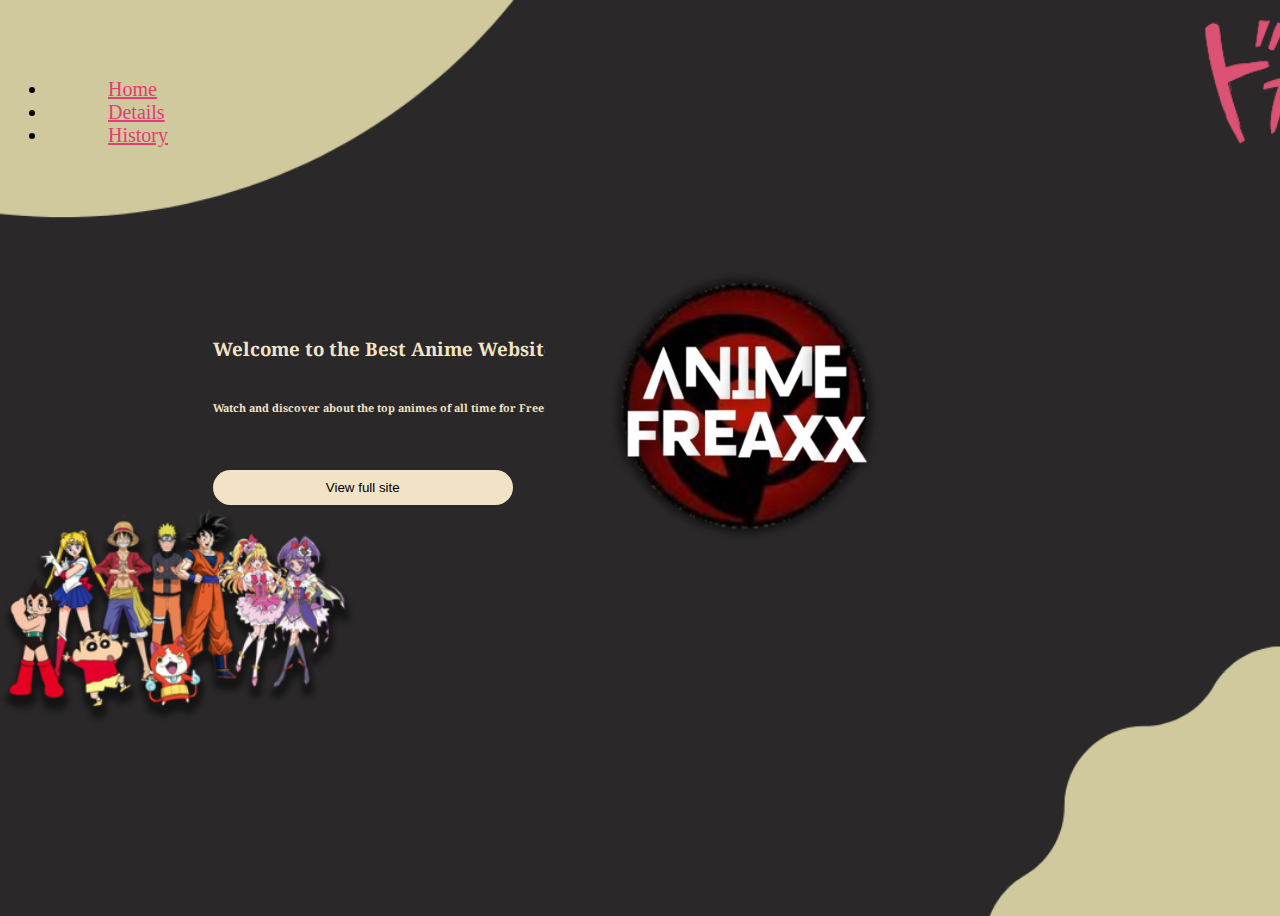
<file: index.html>
<!doctype html>
<html lang="en">
<head>
  <title>Title</title>
  <!-- Required meta tags -->
  <meta charset="utf-8">
  <meta name="viewport" content="width=device-width, initial-scale=1, shrink-to-fit=no">
  <!-- Bootstrap CSS v5.2.1 -->
  <link href="https://cdn.jsdelivr.net/npm/bootstrap@5.2.1/dist/css/bootstrap.min.css" rel="stylesheet"
    integrity="sha384-iYQeCzEYFbKjA/T2uDLTpkwGzCiq6soy8tYaI1GyVh/UjpbCx/TYkiZhlZB6+fzT" crossorigin="anonymous">
  <link rel="stylesheet" href="style1.css">
  <link rel="preconnect" href="https://fonts.googleapis.com">
    <link rel="preconnect" href="https://fonts.gstatic.com" crossorigin>
    <link href="https://fonts.googleapis.com/css2?family=Noto+Serif:wght@600&display=swap" rel="stylesheet">
    <link rel="stylesheet" href="https://cdnjs.cloudflare.com/ajax/libs/font-awesome/6.4.0/css/all.min.css" integrity="sha512-iecdLmaskl7CVkqkXNQ/ZH/XLlvWZOJyj7Yy7tcenmpD1ypASozpmT/E0iPtmFIB46ZmdtAc9eNBvH0H/ZpiBw==" crossorigin="anonymous" referrerpolicy="no-referrer" />
</head>
<body style="background-color: #2a2829;">
  <header>
    <nav class="navbar navbar-expand-lg bg-body-tertiary">
        <div class="container-fluid">
          <div class="collapse navbar-collapse" id="navbarNav">
            <ul class="navbar-nav">
              <li class="nav-item">
                <a class="nav-link active" aria-current="page" style="color: #e23d75;" href="./index1.html" >Home</a>
              </li>
              <li class="nav-item">
                <a class="nav-link" href="#" style="color: #e23d75;">Details</a>
              </li>
              <li class="nav-item">
                <a class="nav-link" href="#" style="color: #e23d75;">History</a>
              </li>
            </ul>
          </div>
        </div>
      </nav>   
    </header>  
    <main>
        <div class="contents">
            <div class="container">
                <h3 class="conatainer-elements">
                   Welcome to the Best Anime Website of all time
                </h3>
                <h6 class="conatainer-elements">
                     Watch and discover about the top animes of all time for Free!!
                </h6>
                <a href="./index1.html" >
                <button class="conatainer-elements">
                    View full site
                    <i class="fa-solid fa-arrow-right"></i>
                </button>
                </a>
            </div>
            <div>
            <video autoplay="autoplay" muted loop class="video-ani" >
                <source src="animation.mp4" type="video/mp4">
            </video> 
            </div>
        </div>
    </main>
</body>
</html>
</file>
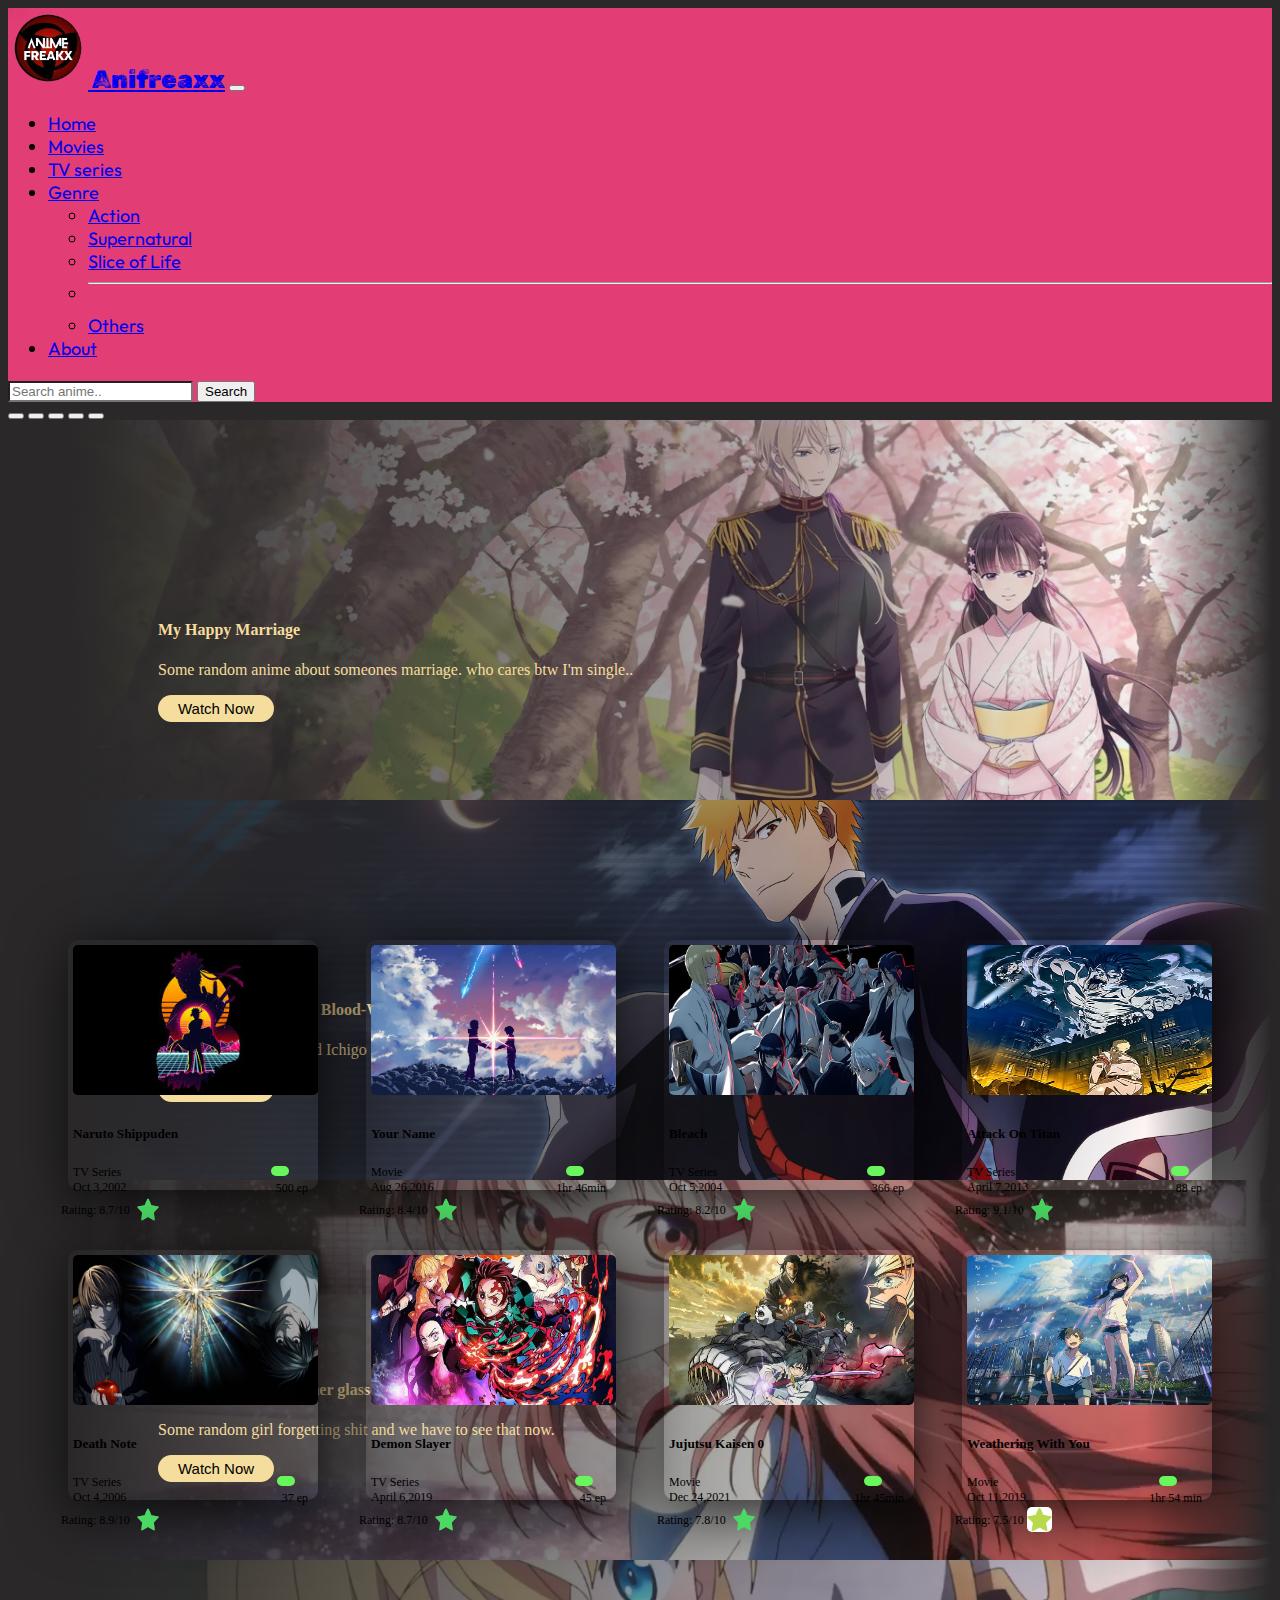
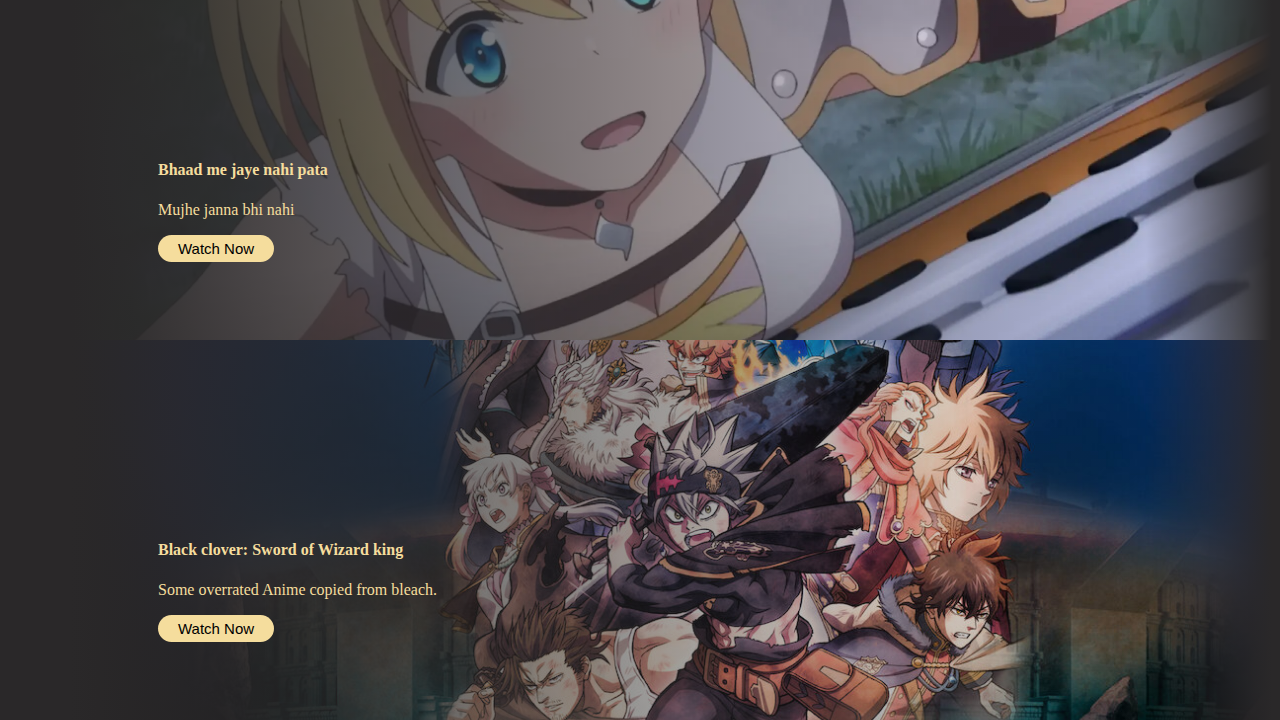
<file: anime.html>
<!doctype html>
<html lang="en">

<head>
  <title>Title</title>
  <!-- Required meta tags -->
  <meta charset="utf-8">
  <meta name="viewport" content="width=device-width, initial-scale=1, shrink-to-fit=no">
  <!-- Bootstrap CSS v5.2.1 -->
  <link href="https://cdn.jsdelivr.net/npm/bootstrap@5.2.1/dist/css/bootstrap.min.css" rel="stylesheet"
    integrity="sha384-iYQeCzEYFbKjA/T2uDLTpkwGzCiq6soy8tYaI1GyVh/UjpbCx/TYkiZhlZB6+fzT" crossorigin="anonymous">
  <link rel="stylesheet" href="style.css">
  <link rel="preconnect" href="https://fonts.googleapis.com">
  <link rel="preconnect" href="https://fonts.gstatic.com" crossorigin>
  <link href="https://fonts.googleapis.com/css2?family=Open+Sans&family=Poppins&family=Rubik+Dirt&display=swap" rel="stylesheet">
  <link rel="preconnect" href="https://fonts.googleapis.com">
  <link rel="preconnect" href="https://fonts.gstatic.com" crossorigin>
  <link href="https://fonts.googleapis.com/css2?family=Outfit&display=swap" rel="stylesheet">
  <link rel="stylesheet" href="https://cdnjs.cloudflare.com/ajax/libs/font-awesome/6.4.0/css/all.min.css" integrity="sha512-iecdLmaskl7CVkqkXNQ/ZH/XLlvWZOJyj7Yy7tcenmpD1ypASozpmT/E0iPtmFIB46ZmdtAc9eNBvH0H/ZpiBw==" crossorigin="anonymous" referrerpolicy="no-referrer" />
</head>

<body style="background-color: #2a2829;">
  <header>
    <nav class="navbar navbar-expand-lg navbar-light " style="background-color: #e23d75;">
        <div class="container-fluid">
          <a class="navbar-brand" href="#">
            <img src="./logo.png" style="height: 80px; width: 80px; margin: 0px10px;">
            Anifreaxx</a>
          <button class="navbar-toggler" type="button" data-bs-toggle="collapse" data-bs-target="#navbarSupportedContent" aria-controls="navbarSupportedContent" aria-expanded="false" aria-label="Toggle navigation">
            <span class="navbar-toggler-icon"></span>
          </button>
          <div class="collapse navbar-collapse" id="navbarSupportedContent">
            <ul class="navbar-nav me-auto mb-2 mb-lg-0">
              <li class="nav-item">
                <a class="nav-link active" aria-current="page" href="#">Home</a>
              </li>
              <li class="nav-item">
                <a class="nav-link" href="#">Movies</a>
              </li>
              <li class="nav-item">
                <a class="nav-link" href="#">TV series</a>
              </li>
              <li class="nav-item dropdown">
                <a class="nav-link dropdown-toggle" href="#" id="navbarDropdown" role="button" data-bs-toggle="dropdown" aria-expanded="false">
                  Genre
                </a>
                <ul class="dropdown-menu" aria-labelledby="navbarDropdown">
                  <li><a class="dropdown-item" href="#">Action</a></li>
                  <li><a class="dropdown-item" href="#">Supernatural</a></li>
                  <li><a class="dropdown-item" href="#">Slice of Life</a></li>
                  <li><hr class="dropdown-divider"></li>
                  <li><a class="dropdown-item" href="#">Others</a></li>
                </ul>
              </li>
              <li class="nav-item">
                <a class="nav-link" href="#" tabindex="-1" aria-disabled="true">About</a>
              </li>
            </ul>
            <form class="d-flex">
              <input class="form-control me-2" type="search" placeholder="Search anime.." aria-label="Search">
              <button class="btn btn-outline-success" type="submit">Search</button>
            </form>
          </div>
        </div>
      </nav>
    </header>
  <main>
    <div id="carouselExampleCaptions" class="carousel slide" data-bs-ride="carousel">
      <div class="carousel-indicators">
        <button type="button" data-bs-target="#carouselExampleCaptions" data-bs-slide-to="0" class="active" aria-current="true" aria-label="Slide 1"></button>
        <button type="button" data-bs-target="#carouselExampleCaptions" data-bs-slide-to="1" aria-label="Slide 2"></button>
        <button type="button" data-bs-target="#carouselExampleCaptions" data-bs-slide-to="2" aria-label="Slide 3"></button>
        <button type="button" data-bs-target="#carouselExampleCaptions" data-bs-slide-to="3" aria-label="Slide 4"></button>
        <button type="button" data-bs-target="#carouselExampleCaptions" data-bs-slide-to="4" aria-label="Slide 5"></button>
      </div>
      <div class="carousel-inner">
        <div class="carousel-item active">
          <div class="overlay-image" style="background-image: url(./page1.jpg);">
          </div>
          <div class="carousel-content">
            <h4>My Happy Marriage</h4>
            <p>Some random anime about someones marriage. who cares btw I'm single..</p>
            <button class="carousel-button">
              Watch Now
              <i class="fa-regular fa-circle-play"></i>
            </button>
          </div>
        </div>
        <div class="carousel-item">
          <div class="overlay-image" style="background-image: url(./page2.jpg);"></div>
          <div class="carousel-content">
            <h4>Bleach: Thousand Year Blood-War</h4>
            <p>Some random guy named Ichigo kurosagi, yelling Bankai.....</p> 
            <button class="carousel-button">
              Watch Now
              <i class="fa-regular fa-circle-play"></i>
            </button>
          </div>
        </div>
        <div class="carousel-item">
          <div class="overlay-image" style="background-image: url(./page3.jpg);"></div>
          <div class="carousel-content">
            <h4>The Girl I like Forgot her glasses</h4>
            <p>Some random girl forgetting shit and we have to see that now.</p>
            <button class="carousel-button">
              Watch Now
              <i class="fa-regular fa-circle-play"></i>
            </button>
          </div>
        </div>
        <div class="carousel-item">
          <div class="overlay-image" style="background-image: url(./page4.jpg);"></div>
          <div class="carousel-content">
            <h4>Bhaad me jaye nahi pata</h4>
            <p>Mujhe janna bhi nahi</p>
            <button class="carousel-button">
              Watch Now
              <i class="fa-regular fa-circle-play"></i>
            </button>
          </div>
        </div>
        <div class="carousel-item">
          <div class="overlay-image" style="background-image: url(./page5.jpg);"></div>
          <div class="carousel-content">
            <h4>Black clover: Sword of Wizard king</h4>
            <p>Some overrated Anime copied from bleach.</p>
            <button class="carousel-button">
              Watch Now
              <i class="fa-regular fa-circle-play"></i>
            </button>
          </div>
        </div>
      </div>
      <button class="carousel-control-prev" type="button" data-bs-target="#carouselExampleCaptions" data-bs-slide="prev">
        <span class="carousel-control-prev-icon" aria-hidden="true"></span>
        <span class="visually-hidden">Previous</span>
      </button>
      <button class="carousel-control-next" type="button" data-bs-target="#carouselExampleCaptions" data-bs-slide="next">
        <span class="carousel-control-next-icon" aria-hidden="true"></span>
        <span class="visually-hidden">Next</span>
      </button>
    </div>
    <h4 style="padding: 50px 0px 0px 60px; color: #f2e3c6;">Top Animes</h4>
    <div class="cards">
        <div class="card" >
        <img src="./naruto.jpeg">    
        <h5 style="padding-left: 5px;">Naruto Shippuden</h5>
        <p>TV Series</p>
        <p>Oct 3,2002</p>
        <div class="container">
          <div class="left">
            <p>Rating: 8.7/10</p>
            <img src="./star.png">
          </div>        
          <div class="right">
            <a href="https://aniwatch.to/watch/naruto-shippuden-355" target="_blank">
              <button class="card-button" style="margin-left: 0px;">
               <i class="fa-solid fa-play fa-lg"></i>
              </button>
            </a>
            <p>500 ep</p>
          </div>
        </div>
      </div>
      <div class="card">
        <img src="./yn.png" >
        <h5 style="padding-left: 5px;">Your Name</h5>
        <p>Movie</p>
        <p>Aug 26,2016</p>
        <div class="container">
          <div class="left">
            <p>Rating: 8.4/10</p>
            <img src="./star.png">
          </div>
          <div class="right">
            <a href="https://aniwatch.to/watch/your-name-10?ep=57910" target="_blank">
              <button class="card-button">
               <i class="fa-solid fa-play fa-lg"></i>
              </button>
            </a>
            <p>1hr 46min</p>
          </div>
        </div>
      </div>
      <div class="card">
        <img src="./bleach.jpg" >
        <h5 style="padding-left: 5px;">Bleach</h5>
        <p>TV Series</p>
        <p>Oct 5,2004</p>
        <div class="container">
          <div class="left">
            <p>Rating: 8.2/10</p>
            <img src=".\star.png">
          </div>
          <div class="right">
            <a href="https://aniwatch.to/watch/bleach-806?ep=13793" target="_blank">
              <button class="card-button" style="margin-left: 0px;">
               <i class="fa-solid fa-play fa-lg"></i>
              </button>
            </a>
            <p>366 ep</p>
          </div>
        </div>
      </div>
      
      <div class="card">
        <img src="./aot.jpg" >
        <h5 style="padding-left: 5px;">Attack On Titan</h5>
        <p>TV Series</p>
        <p>April 7,2013</p>
        <div class="container">
          <div class="left">
            <p>Rating: 9.1/10</p>
            <img src="./star.png">
          </div>
          <div class="right">
            <a href="https://aniwatch.to/watch/attack-on-titan-112?ep=3303" target="_blank">
              <button class="card-button" style="margin-left: 0px;">
               <i class="fa-solid fa-play fa-lg"></i>
              </button>
            </a>
            <p>88 ep</p>
          </div>
        </div>
      </div>
      
    </div>
    <div class="cards2">
      <div class="card">
        <img src="./deathnote.jpg" >
        <h5 style="padding-left: 5px;">Death Note</h5>
        <p>TV Series</p>
        <p>Oct 4,2006</p>
        <div class="container">
          <div class="left">
            <p>Rating: 8.9/10</p>
            <img src=".\star.png">
          </div>
          <div class="right">
            <a href="https://aniwatch.to/watch/death-note-60?ep=1464" target="_blank">
              <button class="card-button" style="margin-left: 0px;">
               <i class="fa-solid fa-play fa-lg"></i>
              </button>
            </a>
            <p>37 ep</p>
          </div>
        </div>
      </div>
      <div class="card">
        <img src="./demonslayer.jpg" >
        <h5 style="padding-left: 5px;">Demon Slayer</h5>
        <p>TV Series</p>
        <p>April 6,2019</p>
        <div class="container">
          <div class="left">
            <p>Rating: 8.7/10</p>
            <img src=".\star.png">
          </div>
          <div class="right">
            <a href="https://aniwatch.to/watch/demon-slayer-kimetsu-no-yaiba-47?ep=1279" target="_blank">
              <button class="card-button" style="margin-left: 0px;">
               <i class="fa-solid fa-play fa-lg"></i>
              </button>
            </a>
            <p>45 ep</p>
          </div>
        </div>
      </div>
      </a>
      <div class="card">
        <img src="./jjks.jpg" >
        <h5 style="padding-left: 5px;">Jujutsu Kaisen 0</h5> 
        <p>Movie</p>
        <p>Dec 24,2021</p>
        <div class="container">
          <div class="left">
            <p>Rating: 7.8/10</p>
            <img src=".\star.png">
          </div>
          <div class="right">
            <a href="https://aniwatch.to/watch/jujutsu-kaisen-0-movie-17763?ep=90016" target="_blank">
              <button class="card-button">
               <i class="fa-solid fa-play fa-lg"></i>
              </button>
            </a>
            <p>1hr 45min</p>
          </div>
        </div> 
      </div>
      <div class="card">
        <img src="./wwy.jpg" >
        <h5 style="padding-left: 5px;">Weathering With You</h5>
        <p>Movie</p>
        <p>Oct 11,2019</p>
        <div class="container">
          <div class="left">
            <p>Rating: 7.5/10</p>
            <img src=".\ys.jpg" style="width: 25px;">
          </div>
          <div class="right">
            <a href="https://aniwatch.to/watch/weathering-with-you-111?ep=71785" target="_blank">
              <button class="card-button">
               <i class="fa-solid fa-play fa-lg"></i>
              </button>
            </a>
            <p>1hr 54 min</p>
          </div>
        </div>
      </div>
      </a>
      
    </div>
    
  </main>
  <footer>
    <!-- place footer here -->
  </footer>
  <!-- Bootstrap JavaScript Libraries -->
  <script src="https://cdn.jsdelivr.net/npm/@popperjs/core@2.11.6/dist/umd/popper.min.js"
    integrity="sha384-oBqDVmMz9ATKxIep9tiCxS/Z9fNfEXiDAYTujMAeBAsjFuCZSmKbSSUnQlmh/jp3" crossorigin="anonymous">
  </script>

  <script src="https://cdn.jsdelivr.net/npm/bootstrap@5.2.1/dist/js/bootstrap.min.js"
    integrity="sha384-7VPbUDkoPSGFnVtYi0QogXtr74QeVeeIs99Qfg5YCF+TidwNdjvaKZX19NZ/e6oz" crossorigin="anonymous">
  </script>
</body>

</html>
</file>
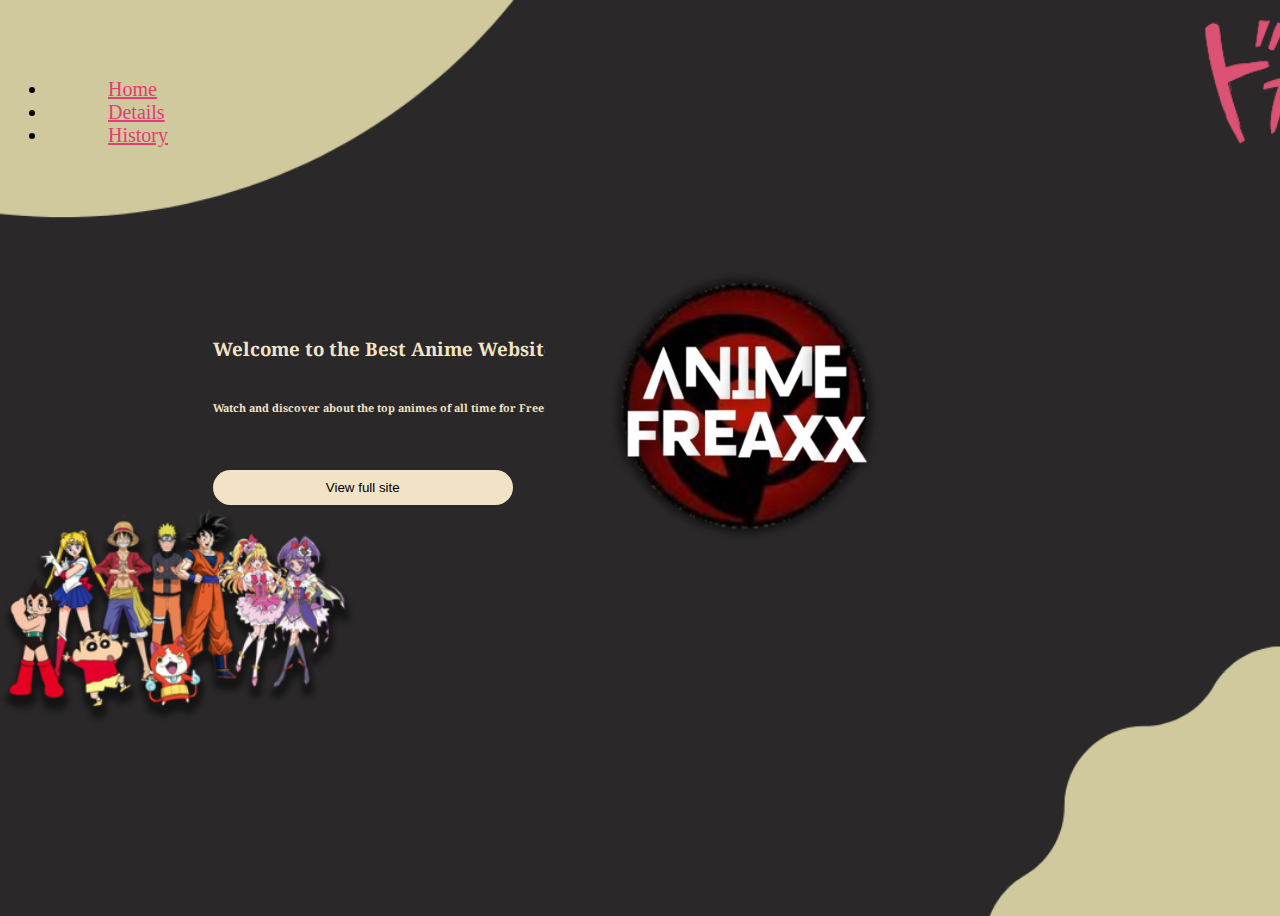
<file: AnimeFreakx/index1.html>
<!doctype html>
<html lang="en">
<head>
  <title>Title</title>
  <!-- Required meta tags -->
  <meta charset="utf-8">
  <meta name="viewport" content="width=device-width, initial-scale=1, shrink-to-fit=no">
  <!-- Bootstrap CSS v5.2.1 -->
  <link href="https://cdn.jsdelivr.net/npm/bootstrap@5.2.1/dist/css/bootstrap.min.css" rel="stylesheet"
    integrity="sha384-iYQeCzEYFbKjA/T2uDLTpkwGzCiq6soy8tYaI1GyVh/UjpbCx/TYkiZhlZB6+fzT" crossorigin="anonymous">
  <link rel="stylesheet" href="style1.css">
  <link rel="preconnect" href="https://fonts.googleapis.com">
    <link rel="preconnect" href="https://fonts.gstatic.com" crossorigin>
    <link href="https://fonts.googleapis.com/css2?family=Noto+Serif:wght@600&display=swap" rel="stylesheet">
    <link rel="stylesheet" href="https://cdnjs.cloudflare.com/ajax/libs/font-awesome/6.4.0/css/all.min.css" integrity="sha512-iecdLmaskl7CVkqkXNQ/ZH/XLlvWZOJyj7Yy7tcenmpD1ypASozpmT/E0iPtmFIB46ZmdtAc9eNBvH0H/ZpiBw==" crossorigin="anonymous" referrerpolicy="no-referrer" />
</head>
<body style="background-color: #2a2829;">
  <header>
    <nav class="navbar navbar-expand-lg bg-body-tertiary">
        <div class="container-fluid">
          <div class="collapse navbar-collapse" id="navbarNav">
            <ul class="navbar-nav">
              <li class="nav-item">
                <a class="nav-link active" aria-current="page" style="color: #e23d75;" href="http://127.0.0.1:5500/anime.html" >Home</a>
              </li>
              <li class="nav-item">
                <a class="nav-link" href="#" style="color: #e23d75;">Details</a>
              </li>
              <li class="nav-item">
                <a class="nav-link" href="#" style="color: #e23d75;">History</a>
              </li>
            </ul>
          </div>
        </div>
      </nav>   
    </header>  
    <main>
        <div class="contents">
            <div class="container">
                <h3 class="conatainer-elements">
                   Welcome to the Best Anime Website of all time
                </h3>
                <h6 class="conatainer-elements">
                     Watch and discover about the top animes of all time for Free!!
                </h6>
                <a href="http://127.0.0.1:5500/anime.html" >
                <button class="conatainer-elements">
                    View full site
                    <i class="fa-solid fa-arrow-right"></i>
                </button>
                </a>
            </div>
            <div>
            <video autoplay="autoplay" muted loop class="video-ani" >
                <source src="animation.mp4" type="video/mp4">
            </video> 
            </div>
        </div>
    </main>
</body>
</html>
</file>
<file: style1.css>
body{
    background-image: url(./bg.png);
    height: 100vh;
    background-position: center;
    background-size: cover;
}
.navbar{
    padding:50px 0px 30px;
    font-size: 20px;
    font-weight: 500;
    
}
.nav-item{
    padding-left: 60px;
}
.video-ani{
    margin-left: -522px;
    height: 400px;
    animation: opening;
    animation-duration: 2s;
    animation-iteration-count: 1;
}
@keyframes opening{
    0%{
         transform: scale(0);
         margin-left: -900px;
    }
    50%{
        transform: scale(1);
        margin-left: -900px;
    }
}
.container{
    font-family: 'Noto Serif', serif;
    color: #f2e3c6;
    margin-top: 120px;
    animation: opening2;
    animation-duration: 2s;
    animation-iteration-count: 1;
}
@keyframes opening2{
    0%{
        opacity: 0;
        transform: translateX(200px);
   }
    50%{
        opacity:0;
        transform: translateX(200px);
    }
    65%
    {
        opacity:0;
    }
    100%{
        opacity: 1;
    }
}
.conatainer-elements{
    padding-bottom: 15px;
}
.contents{
    display: flex;
    justify-content: space-around;
}
.container button{
    width: 300px;
    margin-top: 15px;
    padding: 10px 20px 10px 20px;
    border-radius: 50px;
    background-color: #f2e3c6 ;
    border-width: 0px;
}
</file>
<file: style.css>
.container-fluid{
    font-family: 'Outfit', sans-serif;
    font-size: 18px;
}
.navbar-brand{
    font-family: 'Open Sans', sans-serif;
    font-family: 'Poppins', sans-serif;
    font-family: 'Rubik Dirt', cursive;
    font-size: 25px;
}
.form-control {
    background-color: white;
}


.cards{
    margin:30px 60px ;
    display: flex;
    justify-content: space-between;
    align-items: center;
    flex-wrap: wrap;
    
}

.card{
    height: 250px;
    width: 250px;
    border-radius: 10px;
    z-index:0;
    position:relative;
    transition: 0.3s all;
    box-shadow: 10px 10px 61px 6px rgba(0,0,0,0.75);
}

.card:hover{
    transform: scale(1.3);
    z-index: 1;
    /* height: 300px;
    width: 500px; */
}
.card img{
    height: 150px;
    width: 245px;
    background-position: center;
    background-size: cover;
    padding: 5px;
    border-radius: 10px;
}
.cards2{
    padding:30px 60px;
    display: flex;
    justify-content: space-between;
    align-items: center;
    flex-wrap: wrap;

}
.card p{
    font-size: 12px;
    margin:0px;
    padding-left: 5px;
}
.container{
    display: flex;
    justify-content: space-between;
    
}
.left{
    display: flex;
    justify-content: center;
    align-items: center;
}
.left p{
    margin-left: -12px;
}
.left img {
    width: 30px;
    height: 25px;
    margin-top: -3px;
    margin-left: -2px;
}
.card-img{
    height: 0%;
    position: absolute;
    top: 10;
  
}
.right{
    position: absolute;
    right: 10px;
    margin-top: -38px;
}
.carousel-inner{
    height: 380px;    
}
.carousel-item{
    height: 380px;
    position: relative;
    background-position: center;
    background-size: cover;    
}  
.overlay-image{
    position: absolute;
    bottom: 0;
    top: 0;
    left: 0;
    right: 0;
    background-position: center;
    background-size: cover; 
}
.carousel-content{
    position: absolute;
    color: #f5dd9d;
    top: 0;
    bottom: 0;
    left: 0;
    right: 0;
    padding-top: 180px;
    padding-left: 150px;
    background-image:linear-gradient(to right,
    rgba(42, 40, 41)5%,
    rgba(0, 0, 0, 0)90%,
    rgba(42, 40, 41)100%);
    
}
.carousel-button{
    background-color: #f5dd9d;
    font-size: 15px;
    padding:5px 20px 5px 20px;
    border-width: 0px;
    border-radius: 20px;
}
.card-button{
    margin-left: 15px;
    background-color: hsl(115, 88%, 66%);
    padding: 5px 8px 5px 10px ;
    border-width: 0px;
    border-radius: 20px;
    margin-bottom: 5px;
}
.card-button i{
    color: aliceblue;
}
</file>
<file: AnimeFreakx/style1.css>
body{
    background-image: url(./bg.png);
    height: 100vh;
    background-position: center;
    background-size: cover;
}
.navbar{
    padding:50px 0px 30px;
    font-size: 20px;
    font-weight: 500;
    
}
.nav-item{
    padding-left: 60px;
}
.video-ani{
    margin-left: -522px;
    height: 400px;
    animation: opening;
    animation-duration: 2s;
    animation-iteration-count: 1;
}
@keyframes opening{
    0%{
         transform: scale(0);
         margin-left: -900px;
    }
    50%{
        transform: scale(1);
        margin-left: -900px;
    }
}
.container{
    font-family: 'Noto Serif', serif;
    color: #f2e3c6;
    margin-top: 120px;
    animation: opening2;
    animation-duration: 2s;
    animation-iteration-count: 1;
}
@keyframes opening2{
    0%{
        opacity: 0;
        transform: translateX(200px);
   }
    50%{
        opacity:0;
        transform: translateX(200px);
    }
    65%
    {
        opacity:0;
    }
    100%{
        opacity: 1;
    }
}
.conatainer-elements{
    padding-bottom: 15px;
}
.contents{
    display: flex;
    justify-content: space-around;
}
.container button{
    width: 300px;
    margin-top: 15px;
    padding: 10px 20px 10px 20px;
    border-radius: 50px;
    background-color: #f2e3c6 ;
    border-width: 0px;
}
</file>
